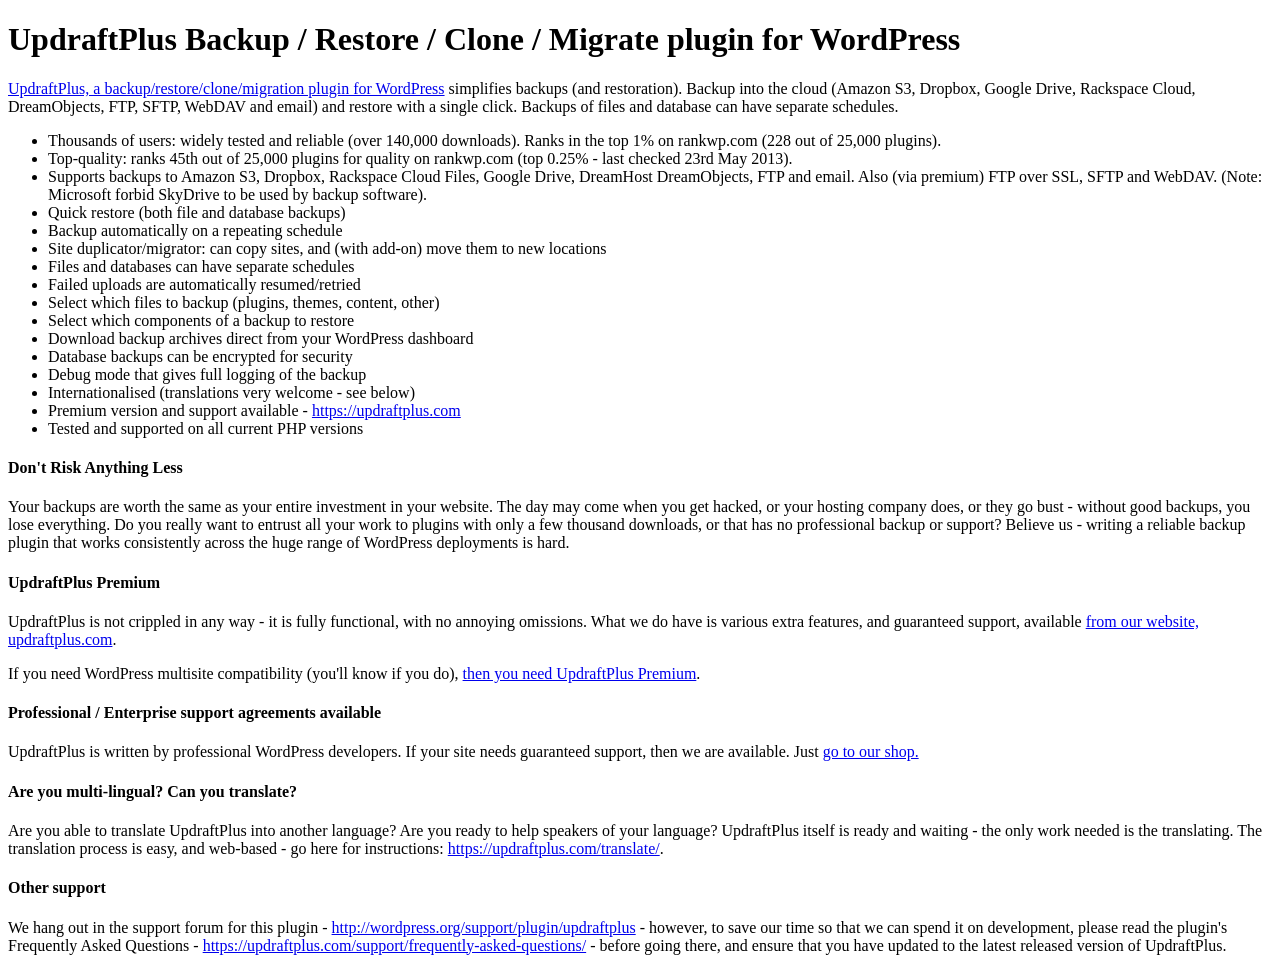
<file: plugins/updraftplus/index.html>
<!DOCTYPE HTML PUBLIC "-//W3C//DTD HTML 4.01 Transitional//EN" "http://www.w3.org/TR/html4/loose.dtd">
<html>
<head>
<meta http-equiv="Content-type" content="text/html;charset=UTF-8">
<title>UpdraftPlus backup/restore/clone/migrate for WordPress</title>
</head>
<body>

<h1>UpdraftPlus Backup / Restore / Clone / Migrate plugin for WordPress</h1>

<div class="block-content"><p><a href="https://updraftplus.com" rel="nofollow">UpdraftPlus, a backup/restore/clone/migration plugin for WordPress</a> simplifies backups (and restoration). Backup into the cloud (Amazon S3, Dropbox, Google Drive, Rackspace Cloud, DreamObjects, FTP, SFTP, WebDAV and email) and restore with a single click. Backups of files and database can have separate schedules.</p>

<ul>
<li>Thousands of users: widely tested and reliable (over 140,000 downloads). Ranks in the top 1% on rankwp.com (228 out of 25,000 plugins).</li>
<li>Top-quality: ranks 45th out of 25,000 plugins for quality on rankwp.com (top 0.25% - last checked 23rd May 2013).</li>
<li>Supports backups to Amazon S3, Dropbox, Rackspace Cloud Files, Google Drive, DreamHost DreamObjects, FTP and email. Also (via premium) FTP over SSL, SFTP and WebDAV. (Note: Microsoft forbid SkyDrive to be used by backup software).  </li>
<li>Quick restore (both file and database backups)</li>
<li>Backup automatically on a repeating schedule</li>
<li>Site duplicator/migrator: can copy sites, and (with add-on) move them to new locations</li>
<li>Files and databases can have separate schedules</li>
<li>Failed uploads are automatically resumed/retried</li>
<li>Select which files to backup (plugins, themes, content, other)</li>
<li>Select which components of a backup to restore</li>
<li>Download backup archives direct from your WordPress dashboard</li>
<li>Database backups can be encrypted for security</li>
<li>Debug mode that gives full logging of the backup</li>
<li>Internationalised (translations very welcome - see below)</li>
<li>Premium version and support available - <a href="https://updraftplus.com" rel="nofollow">https://updraftplus.com</a></li>
<li>Tested and supported on all current PHP versions</li>
</ul>

<h4>Don't Risk Anything Less</h4>

<p>Your backups are worth the same as your entire investment in your website. The day may come when you get hacked, or your hosting company does, or they go bust - without good backups, you lose everything. Do you really want to entrust all your work to plugins with only a few thousand downloads, or that has no professional backup or support? Believe us - writing a reliable backup plugin that works consistently across the huge range of WordPress deployments is hard.</p>

<h4>UpdraftPlus Premium</h4>

<p>UpdraftPlus is not crippled in any way - it is fully functional, with no annoying omissions. What we do have is various extra features, and guaranteed support, available <a href="https://updraftplus.com/" rel="nofollow">from our website, updraftplus.com</a>.</p>

<p>If you need WordPress multisite compatibility (you'll know if you do), <a href="https://updraftplus.com/shop/" rel="nofollow">then you need UpdraftPlus Premium</a>.</p>

<h4>Professional / Enterprise support agreements available</h4>

<p>UpdraftPlus is written by professional WordPress developers. If your site needs guaranteed support, then we are available. Just  <a href="https://updraftplus.com/shop/" rel="nofollow">go to our shop.</a></p>

<h4>Are you multi-lingual? Can you translate?</h4>

<p>Are you able to translate UpdraftPlus into another language? Are you ready to help speakers of your language? UpdraftPlus itself is ready and waiting - the only work needed is the translating. The translation process is easy, and web-based - go here for instructions: <a href="https://updraftplus.com/translate/" rel="nofollow">https://updraftplus.com/translate/</a>.</p>

<h4>Other support</h4>

<p>We hang out in the support forum for this plugin - <a href="http://wordpress.org/support/plugin/updraftplus" rel="nofollow">http://wordpress.org/support/plugin/updraftplus</a> - however, to save our time so that we can spend it on development, please read the plugin's Frequently Asked Questions - <a href="https://updraftplus.com/support/frequently-asked-questions/" rel="nofollow">https://updraftplus.com/support/frequently-asked-questions/</a> - before going there, and ensure that you have updated to the latest released version of UpdraftPlus.</p>

</div>

</body>
</html>
</file>
